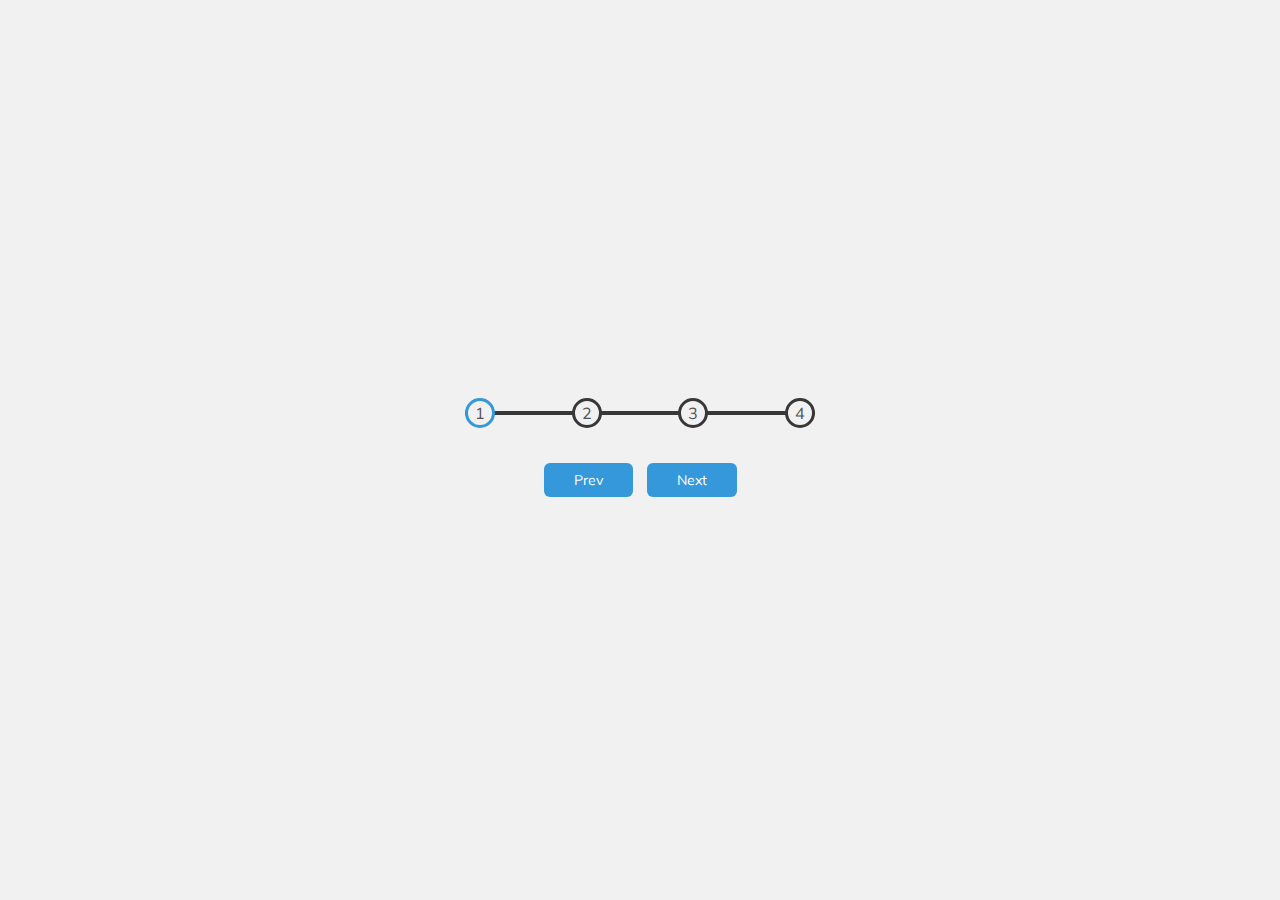
<file: day-02/index.html>
<!DOCTYPE html>
<html lang="en">
    <head>
        <meta charset="UTF-8" />
        <meta name="viewport" content="width=device-width, initial-scale=1.0" />
        <link rel="stylesheet" href="style.css" />
        <title>Progress Steps</title>
    </head>
    <body>
        <div class="container">
            <div class="progress-container">
                <div class="progress" id="progress"></div>
                <div class="circle active">1</div>
                <div class="circle">2</div>
                <div class="circle">3</div>
                <div class="circle">4</div>
            </div>

            <button class="btn" id="prev">Prev</button>
            <!--  disabled -->
            <button class="btn" id="next">Next</button>
        </div>
        <script src="script.js"></script>
    </body>
</html>
</file>
<file: day-02/style.css>
@import url('https://fonts.googleapis.com/css?family=Muli&display=swap');

:root {
    --line-border-fill: #3498db;
    --line-border-empty: #383838;
}

* {
    box-sizing: border-box;
}

body {
    background-color: #f1f1f1;
    font-family: 'Muli', sans-serif;
    display: flex;
    align-items: center;
    justify-content: center;
    height: 100vh;
    overflow: hidden;
    margin: 0;
}

.container {
    text-align: center;
}

.progress-container {
    display: flex;
    justify-content: space-between;
    position: relative;
    margin-bottom: 30px;
    max-width: 100%;
    width: 350px;
}

.progress-container::before {
    content: '';
    background-color: var(--line-border-empty);
    position: absolute;
    top: 50%;
    left: 0;
    transform: translateY(-50%);
    height: 4px;
    width: 100%;
    z-index: -1;
}

.progress {
    background-color: var(--line-border-fill);
    position: absolute;
    top: 50%;
    left: 0;
    transform: translateY(-50%);
    height: 4px;
    width: 0%;
    z-index: -1;
    transition: 0.4s ease;
}

.circle {
    background-color: #f1f1f1;
    color: #535353;
    border-radius: 50%;
    height: 30px;
    width: 30px;
    display: flex;
    align-items: center;
    justify-content: center;
    border: 3px solid var(--line-border-empty);
    transition: 0.4s ease;
}

.circle.active {
    border-color: var(--line-border-fill);
}

.btn {
    background-color: var(--line-border-fill);
    color: #fff;
    border: 0;
    border-radius: 6px;
    cursor: pointer;
    font-family: inherit;
    padding: 8px 30px;
    margin: 5px;
    font-size: 14px;
}

.btn:active {
    transform: scale(0.98);
}

.btn:focus {
    outline: 0;
}

.btn:disabled {
    background-color: var(--line-border-empty);
    cursor: not-allowed;
}
</file>
